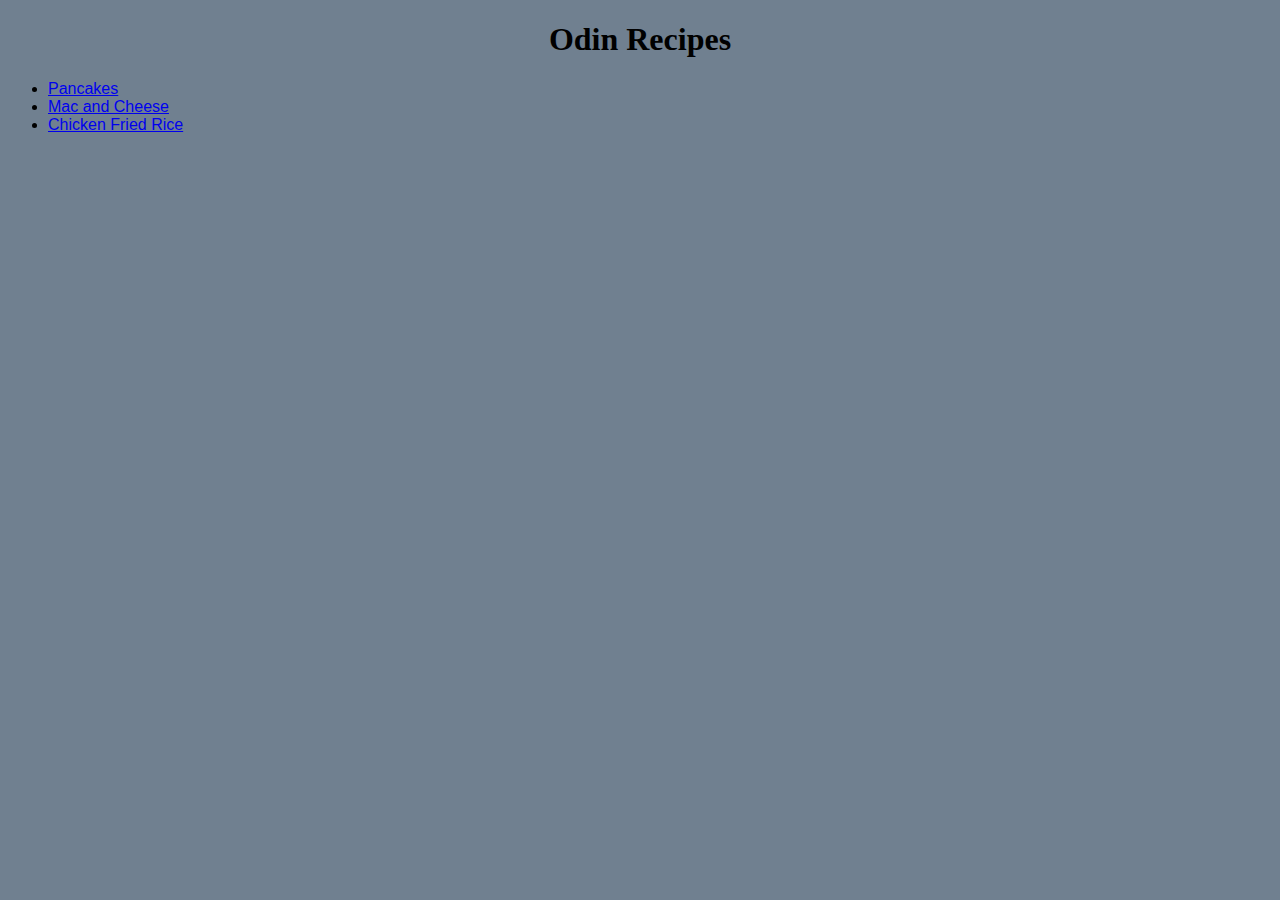
<file: index.html>
<!DOCTYPE html>
<html lang="en">
<head>
    <meta charset="UTF-8">
    <meta http-equiv="X-UA-Compatible" content="IE=edge">
    <meta name="viewport" content="width=device-width, initial-scale=1.0">
    <link rel="stylesheet" href="style.css">
    <title>The Odin Project - Recipes | Home</title>
</head>
<body>
    <h1>Odin Recipes</h1>
    <ul>
        <li><a href="recipes/pancakes.html">Pancakes</a></li>
        <li><a href="recipes/macandcheese.html">Mac and Cheese</a></li>
        <li><a href="recipes/chickenfriedrice.html">Chicken Fried Rice</a></li>
    </ul>
</body>
</html>
</file>
<file: style.css>
body {
    background-color: slategray;
}

h1, h2, h3, p {
    text-align: center;
}

img {
    height: 400px;
}
li, p {
    font-family: Verdana, Geneva, Tahoma, sans-serif;
}
</file>
